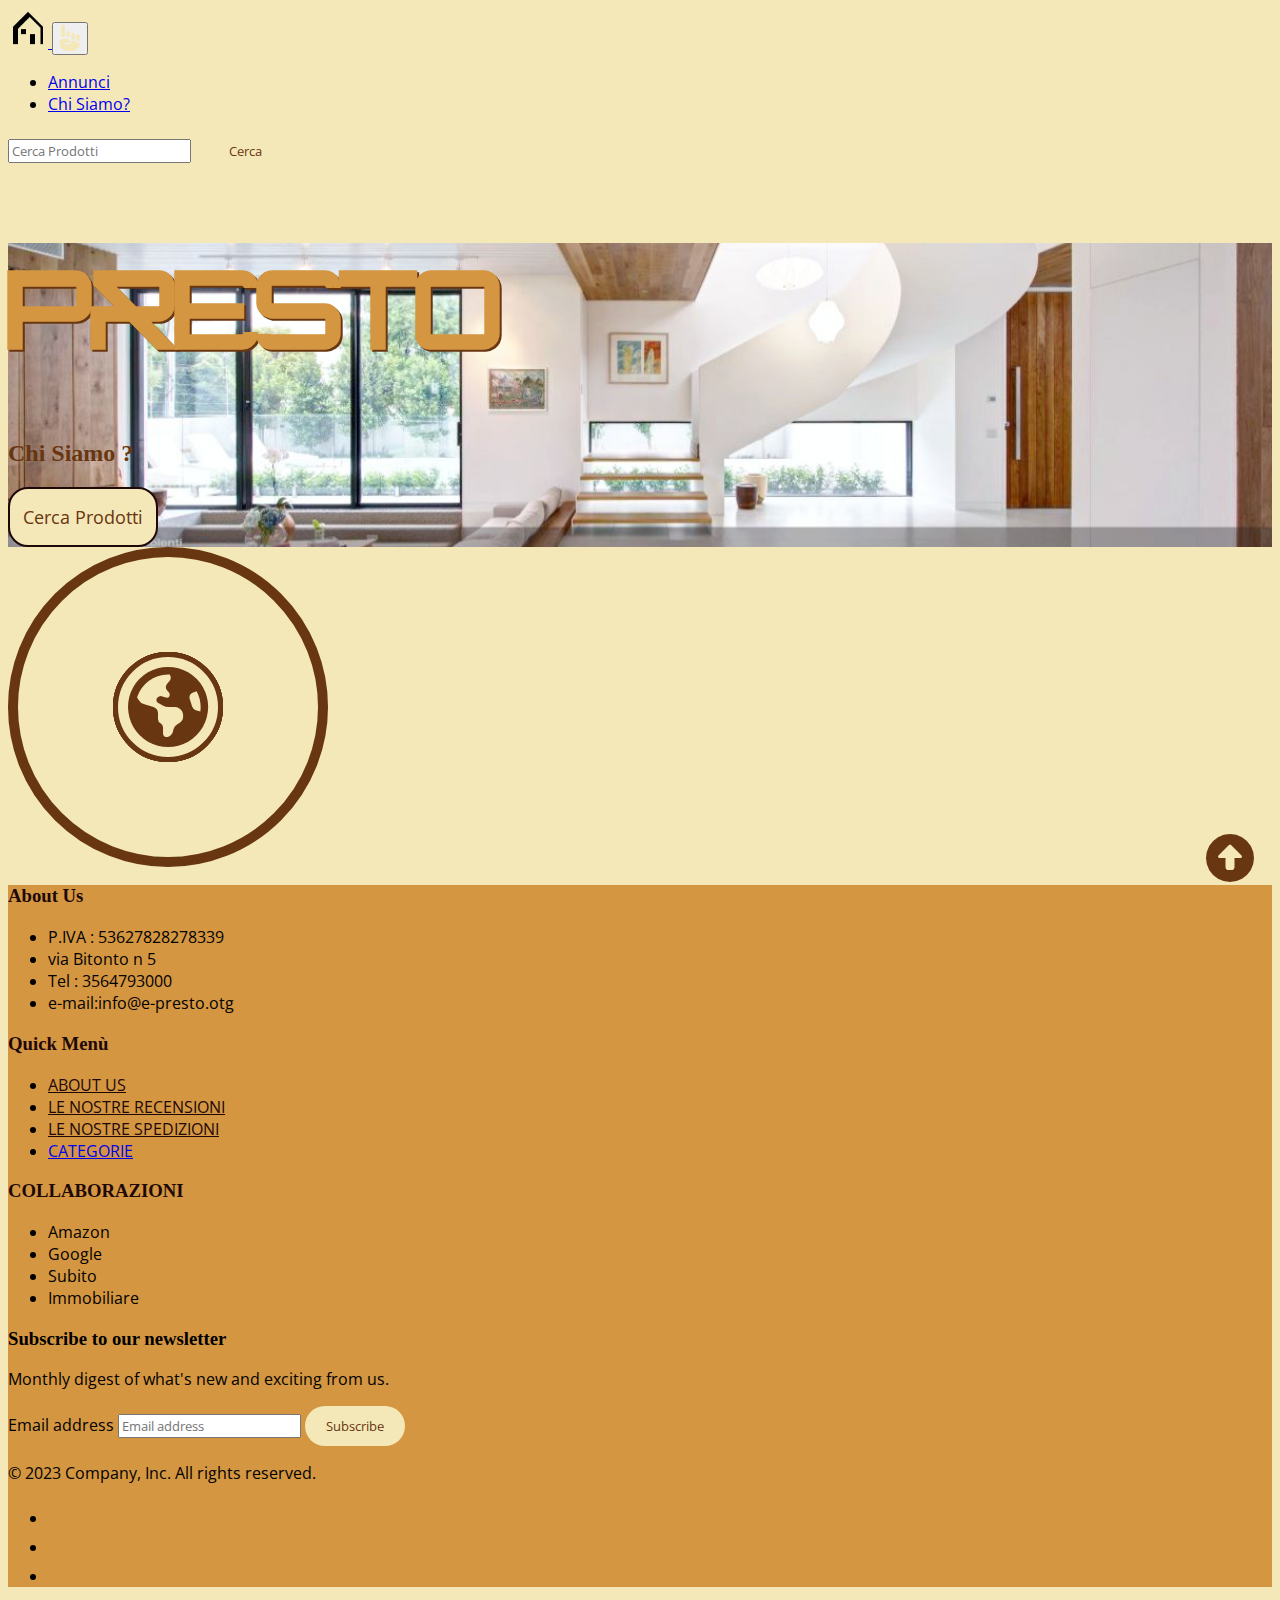
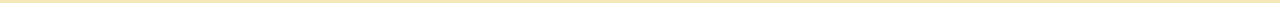
<file: chiSiamo.html>
<!doctype html>
<html lang="en">
  <head>
    <meta charset="utf-8">
    <meta name="viewport" content="width=device-width, initial-scale=1">
    <title>Progetto Presto</title>

    <link rel="shortcut icon" href="./favicon.png" type="image/x-icon">
    
    
    
  

    <link rel="stylesheet" href="https://cdnjs.cloudflare.com/ajax/libs/font-awesome/6.4.2/css/all.min.css" 
     integrity="sha512- 
      z3gLpd7yknf1YoNbCzqRKc4qyor8gaKU1qmn+CShxbuBusANI9QpRohGBreCFkKxLhei6S9CQXFEbbKuqLg0DA==" 
       crossorigin="anonymous" referrerpolicy="no-referrer" />

       <link rel="preconnect" href="https://fonts.googleapis.com">
       <link rel="preconnect" href="https://fonts.gstatic.com" crossorigin>
       <link href="https://fonts.googleapis.com/css2? 
family=Fraunces:ital,opsz,wght@0,9..144,100;0,9..144,200;0,9..144,300;0,9..144,400;0,9..144,500;0,9..144,600;0,9..144,700;0,9..144,800;0,9..144,900;1,9..144,100;1,9..144,200;1,9..144,300;1,9..144,400;1,9..144,500;1,9..144,600;1,9..144,700;1,9..144,800;1,9..144,900&family=Montserrat:ital,wght@0,100;0,200;0,300;0,400;0,500;0,600;0,700;0,800;0,900;1,100;1,200;1,300;1,400;1,500;1,600;1,700;1,800;1,900&family=Noto+Serif:ital,wght@0,100;0,200;0,400;0,500;0,600;0,700;0,800;0,900;1,100;1,200;1,300;1,400;1,500;1,600;1,700;1,800;1,900&family=Open+Sans:ital,wght@0,300;0,400;0,500;0,600;0,700;0,800;1,300;1,400;1,500;1,600;1,700;1,800&display=swap" rel="stylesheet">
    
    <link href="https://cdn.jsdelivr.net/npm/bootstrap@5.3.2/dist/css/bootstrap.min.css" rel="stylesheet" integrity="sha384-T3c6CoIi6uLrA9TneNEoa7RxnatzjcDSCmG1MXxSR1GAsXEV/Dwwykc2MPK8M2HN" crossorigin="anonymous">
  
    <link rel="stylesheet" href="./style.css">
  </head>
  <body>

    <!-- Inizio Navabar -->
    <nav class="navbar navbar-expand-lg fixed-top data-aos="fade-down"" id="mainNavbar">
        <div class="container-fluid">
          <a class="navbar-brand" href="./index.html">
           <img class="logo" src="./icons8-casa.png" alt="">

          </a>
          <button class="navbar-toggler" type="button" data-bs-toggle="collapse" data-bs- 
           target="#navbarSupportedContent" aria-controls="navbarSupportedContent" aria-expanded="false" 
            aria-label="Toggle navigation">
            <i class="fa-solid fa-hand-point-up fa-2x text-acc" id="navIcon" ></i>
          </button>
          <div class="collapse navbar-collapse" id="navbarSupportedContent">
            <ul class="navbar-nav me-auto mb-2 mb-lg-0 fw-bold">
              <li class="nav-item">
                <a class="nav-link " aria-current="page" href="./annunci.html">Annunci</a>
              </li>
              <li class="nav-item">
                <a class="nav-link" href="./chiSiamo.html">Chi Siamo?</a>
              </li>
             
             
            </ul>
            <form class="d-flex" role="search">
              <input class="form-control me-2" type="search" placeholder="Cerca Prodotti" aria-label="Search">
              <button class="btn-custom2" type="submit">Cerca</button>
            </form>
          </div>
        </div>
      </nav>

    <!-- Fine Navbar -->

    <!-- SCROLLER ICON -->

    <a href="#" id="scroller" class="d-none">
      <i class="fa-solid fa-circle-up fa-beat fa-3x text-sec"></i>
    </a>

  <!--INIZIO HEADER -->
    <section class="container-fluid">
        <div class="row vh-100 header-custom">
           
            <div class="col-12 d-flex flex-column align-items-center justify-content-center text-sec">
              <h1 >Presto</h1>
              <h2 >Chi Siamo ?</h2>
              <button class="btn-custom">Cerca Prodotti</button>
            </div>
        </div>
         
      
    </section>

  <!-- FINE HEADER -->

  <!-- INIZIO CHI SIAMO  -->

     <section class="container">
        <div class="row vh-100 py-5">
            <div class="col-12 col-md-6 d-flex align-items-center justify-content-center pb-5">
               <div class="circle">
                <div class="opener">
                    <i class="fa-solid fa-earth-americas fa-5x text-sec"></i>
                </div>

                <div class="moved"></div>
                <div class="moved"></div>
                <div class="moved"></div>
                <div class="moved"></div>

               </div>
            </div>

            <div class="col-12 col-md-6 d-flex justify-content-center align-items-center" id="cardWrapper">
              
            </div>
        </div>
     </section>



  <!-- FINE CHI SIAMO  -->
  
    <!-- INIZIO FOOTER -->
    <div class="container-fluid bg-main p-5 text-center">
      <footer class="py-5">
        <div class="row">
          <div class="col-12 col-md-2 mb-3">
            <h3 class="text-blackcust">About Us</h3>
            <ul class="nav flex-column">
              <li class="nav-item mb-2">P.IVA : 53627828278339</li>
              <li class="nav-item mb-2">via Bitonto n 5</li>
              <li class="nav-item mb-2">Tel : 3564793000</li>
              <li class="nav-item mb-2">e-mail:info@e-presto.otg</li>
            </ul>
          </div>
    
          <div class="col-12 col-md-2 mb-3 text-center">
            <h3 class="text-blackcust">Quick Menù</h3>
            <ul class="nav flex-column">
              <li class="nav-item mb-2"><a href="#ABOUTUS" class="nav-link p-0 text-blackcust">ABOUT 
                 US</a></li>
              <li class="nav-item mb-2"><a href="#LENOSTRERECENSIONI" class="nav-link p-0 text-blackcust">LE 
                  NOSTRE RECENSIONI</a></li>
              <li class="nav-item mb-2"><a href="#LENOSTRESPEDIZIONI" class="nav-link p-0 text-blackcust">LE 
                 NOSTRE SPEDIZIONI</a> 
               </li>
              <li class="nav-item mb-2"><a href="#CAREGORIE" class="nav-link p-0 text- 
                 blackcust">CATEGORIE</a></li>
             
            </ul>
          </div>
    
          <div class="col-12 col-md-2 mb-3 text-center">
            <h3 class="text-blackcust">COLLABORAZIONI</h3>
            <ul class="nav flex-column">
              <li class="nav-item mb-2">Amazon</li>
              <li class="nav-item mb-2">Google</li>
              <li class="nav-item mb-2">Subito</li>
              <li class="nav-item mb-2">Immobiliare</li>
              
            </ul>
          </div>
    
          <div class="col-md-5 offset-md-1 mb-3">
            <form>
              <h3>Subscribe to our newsletter</h3>
              <p>Monthly digest of what's new and exciting from us.</p>
              <div class="d-flex flex-column flex-sm-row w-100 gap-2">
                <label for="newsletter1" class="visually-hidden">Email address</label>
                <input id="newsletter1" type="text" class="form-control" placeholder="Email address">
                <button class="btn-custom2" type="button">Subscribe</button>
              </div>
            </form>
          </div>
        </div>
    
        <div class="d-flex flex-column flex-sm-row justify-content-between border-top">
          <p>© 2023 Company, Inc. All rights reserved.</p>
          <ul class="list-unstyled d-flex">
            <li class="ms-3"><a class="link-body-emphasis" href="#"><svg class="bi" width="24" height="24"> 
               <use xlink:href="#twitter"></use></svg></a></li>
            <li class="ms-3"><a class="link-body-emphasis" href="#"><svg class="bi" width="24" height="24"> 
               <use xlink:href="#instagram"></use></svg></a></li>
            <li class="ms-3"><a class="link-body-emphasis" href="#"><svg class="bi" width="24" height="24"> 
               <use xlink:href="#facebook"></use></svg></a></li>
          </ul>
        </div>
      </footer>
    </div>

    <!-- FINE FOOTER -->



   
    <script src="https://cdn.jsdelivr.net/npm/bootstrap@5.3.2/dist/js/bootstrap.bundle.min.js" 
      integrity="sha384-C6RzsynM9kWDrMNeT87bh95OGNyZPhcTNXj1NW7RuBCsyN/o0jlpcV8Qyq46cDfL" 
       crossorigin="anonymous">
    </script>

     
 
     <script src="./chiSiamo.js"></script>
  </body>
</html>
</file>
<file: style.css>
:root{
    --main:rgb(212, 150, 64);
    --sec:rgb(105, 54, 18);
    --acc:rgb(245, 232, 184);
    --blackcust: rgb(30, 8, 8);
}

body{
    background-color: var(--acc);
}



#myVideo{
    width: 100vw;
    height: 100vh;
    object-fit: cover;
    position: absolute;
    top: 0;
    right: 0;
    z-index: -1;
}

@font-face {
    font-family: Titolo;
    src: url("./Modernism-Stoke.ttf");
}

*{
    font-family: 'Open Sans', sans-serif;
 
}

h1{
    font-size: 12vh;
    text-shadow: 2px 2px var(--sec);
    font-family: Titolo;
    color: var(--main);
}


h2,h3,h4{
    font-family: 'Fraunces', serif;
  
}

.text-main{
    color: var(--main);
}

.text-sec{
    color: var(--sec);
}

.text-acc{
    color: var(--acc);
}

.text-blackcust{
    color: var(--blackcust);
}

.bg-main{
   background-color: var(--main);
}

.bg-sec{
   background-color: var(--sec);
}

.bg-acc{
    background-color: var(--acc);
}

.bg-blackcust{
    background-color: var(--blackcust);
}

.border-main{
    border: 2px solid var(--main);
}

.border-sec{
    border: 2px solid var(--sec);
}

.border-acc{
    border: 2px solid var(--acc);
}

.border-blackCus{
    border: 2px solid var(--blackcus);
}

.btn-custom{
    background-color: var(--acc);
    height: 60px;
    width: 150px;
    border-radius: 20px;
    border: 2px solid var(--blackcust);
    color: var(--sec);
    font-size: large;
    transition: 0.4s;
}

.btn-custom:hover{
    background-color: var(--main);
    height: 60px;
    width: 150px;
    border-radius: 20px;
    border: 2px  solid var(--blackcust);
    color: var(--acc);
    font-size: large;
}

.btn-custom2{
    background-color: var(--acc);
    height: 40px;
    width: 100px;
    border-radius: 20px;
    border: 2px var(--blackcust);
    color: var(--sec);
   
    transition: 0.4s;
}

.btn-custom2:hover{
    background-color: var(--main);
    height: 40px;
    width: 100px;
    border-radius: 20px;
    border: 2px solid var(--blackcust);
    color: var(--acc);
    
}

.logo{
    width: 40px;

}

#mainNavbar{
    transition: 0.4s;
}

#navIcon{
    transition: 0.4s;
}

.img-custom{
    width: 600px;
}

@media screen and (max-width: 900px) {
    .img-custom{
        width: 300px;
    }
}

.increment-numbers{
    font-size: 50px;
    color: var(--sec);
    font-weight: 700;
}

/* SWIPER */
.swiper {

    height: 400px;
  }

.card-custom-sw{
    height: 200px;
    width: 300px;
    border-radius: 20px;
    border: 2px solid var(--blackcust);
    background-image: url(./patternImg.jpg);

    display: flex;
    flex-direction: column;
    align-items: center;
    justify-content: center;
    text-align: center;
}

.col-custom-trasporti{

    border: 3px  solid var(--blackcust);
    color: var(--main);
    padding: 20px;
    border-radius: 20px;
    background-image: url(./patternImg.jpg);
    transition: 0.4s;
    background-size: cover;
    display: flex;
    flex-direction: column;
    justify-content: center;

}

.col-custom-trasporti:hover{

    border: 3px  solid var(--blackcust);
    color: var(--blackcust);
    padding: 20px;
    border-radius: 20px;
    transform: scale(1.2);
    cursor: pointer;


}


/* CARD */

.category-card{
    border: 4px solid var(--sec);
    border-radius: 20px;
    padding: 50px;
    margin: 20px;
    text-align: center;
    background: url('./patternImg.jpg');
    background-size: cover;
    height: 200px;

    display: flex;
    flex-direction: column;
    justify-content: center;
  }


  /* SCROLLER ICON */

  #scroller{
    position: fixed;
    bottom: 2%;
    right: 2%;
    z-index: 2;
  }

  #ABOUTUS{
    background:linear-gradient(rgba(238, 227, 224, 0.082), rgba(238,227,224,0.8)),url('./immafine-body2.jpg');
    background-repeat: no-repeat;
    background-size: cover;
    background-position: center;
    background-attachment: fixed;
}
  

#LENOSTRERECENSIONI{
    background:linear-gradient(rgba(238, 227, 224, 0.082), rgba(238,227,224,0.8)),url('./img-body3.jpg');
    background-repeat: no-repeat;
    background-size: cover;
    background-position: center;
    background-attachment: fixed;
}

#LENOSTRESPEDIZIONI{
    background:linear-gradient(rgba(238, 227, 224, 0.082), rgba(238,227,224,0.8)),url('./img-body-5.jpg');
    background-repeat: no-repeat;
    background-size: cover;
    background-position: center;
    background-attachment: fixed;
}

#CATEGORIE{
    background:linear-gradient(rgba(238, 227, 224, 0.082), rgba(238,227,224,0.8)),url('./img-body-4.jpg');
    background-repeat: no-repeat;
    background-size: cover;
    background-position: center;
    background-attachment: fixed;
}

/* PAGINA ANNUNCI */
.header-custom{
    background-image: url(./Immaginebody.jpg);
    background-size: cover;
    background-position: center;
}

  

  .announcement-card{
    min-height: 300px;
    border: 4px solid var(--sec);
    border-radius: 20px;
    margin-top: 20px;
    color: var(--sec);

    display: flex;
    flex-direction: column;
    align-items: center;
    justify-content: space-evenly;
    background-image: url(./patternImg.jpg);
  }

 
  .inputNumber{
    font-size: 40px;
    color: var(--main);
    font-weight: 600;
  }

  .card-head{
    min-height: 50px;

  }

  .img-Card-Custom{
    height: 100px;
    border-radius: 50px;
  }


  /* PAGINA CHI SIAMO? */


  .circle{
    height: 300px;
    width: 300px;
    border-radius: 100%;
    border: 10px solid var(--sec);

    display: flex;
    justify-content: center;
    align-items: center;
    position: relative;
  }

  .opener{
    height: 100px;
    width: 100px;
    border-radius: 100%;
    border: 5px solid var(--sec);
    background-color: var(--acc);


    display: flex;
    justify-content: center;
    align-items: center;
    position: absolute;
    z-index: 1;
    cursor: pointer;
  }

  .moved{
    height: 100px;
    width: 100px;
    border-radius: 100%;
    border: 5px solid var(--sec);
    position: absolute;
    background-image: url(./danilo.jpg);
    background-position: center;
    background-size: cover;
    transition: 1s;
    cursor: pointer;
  }

  .staffCard{
    height: 350px;
    width: 250px;
    border-radius: 10px;
    border: 5px solid var(--sec);
    background-color: whitesmoke;

    background-image: url(./patternImg.jpg);
    background-position: center;
    background-repeat: no-repeat;
    background-size: 50%;

    display: flex;
    flex-direction: column;
    align-items: center;
    justify-content: space-between;
    padding: 10px;
  }
</file>
